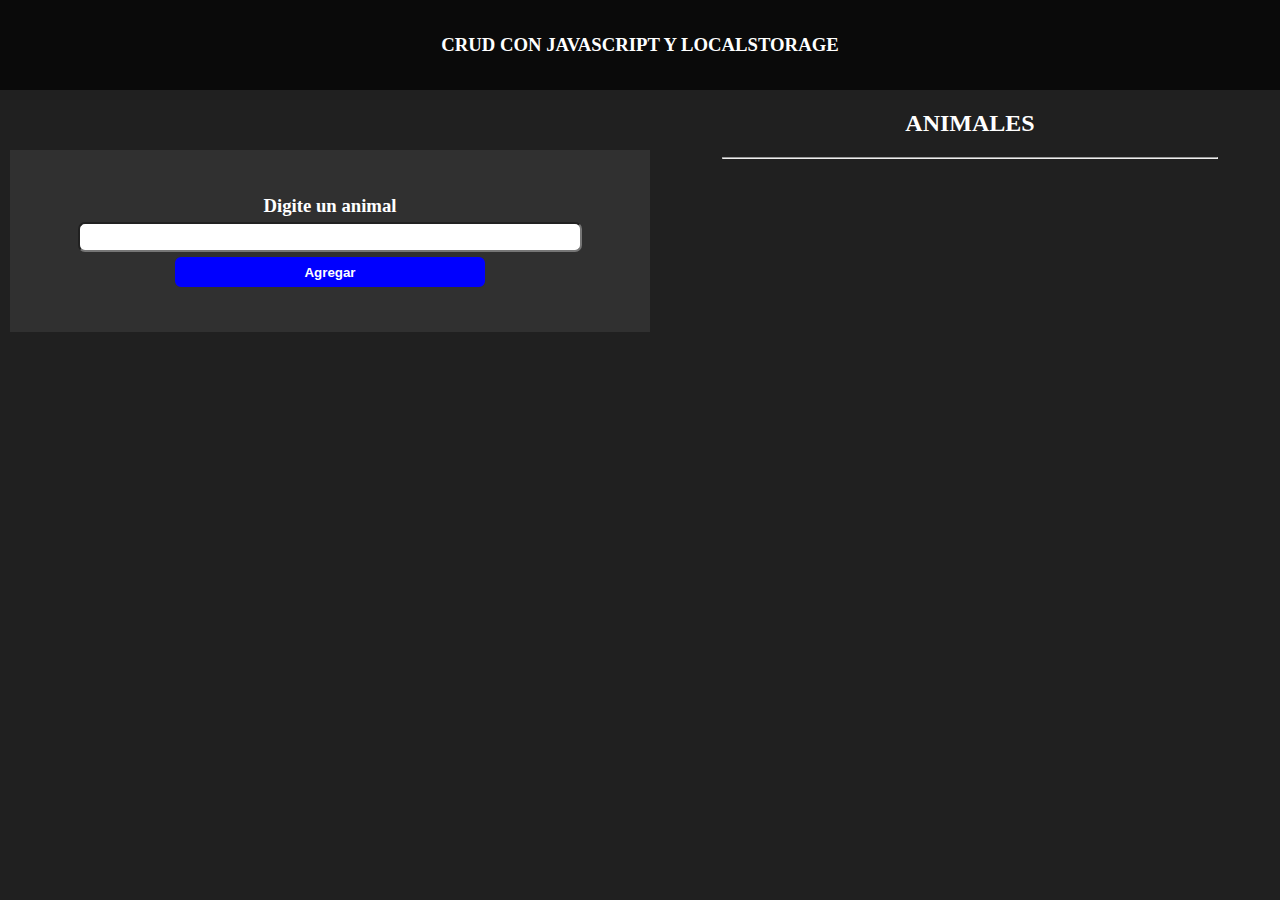
<file: index.html>
<!DOCTYPE html>
<html lang="en">
<head>
    <meta charset="UTF-8">
    <meta http-equiv="X-UA-Compatible" content="IE=edge">
    <meta name="viewport" content="width=device-width, initial-scale=1.0">
    <link rel="stylesheet" href="style.css">
    <title>CRUD JAVASCRIPT</title>
</head>
<body>
    <nav>
        <h3>CRUD CON JAVASCRIPT Y LOCALSTORAGE</h3>
    </nav>
    <main>
        <form class="formulario" id="form">
            <label for="animal"><h3>Digite un animal</h3></label>
            <input type="text" id="animal" name="animal">
            <button id="boton" type="submit"><h4>Agregar</h5></button>
        </form>
        
        <div class="animales">
            <h2>ANIMALES</h2>
            <hr>
            <ol class="infinito" id="animales">
                
            </ol>
        </div>
    </main>

    <div class="PEditar" id="PEditar">
        <div class="formulario">
            <form  id="forEdit">
                <label for="animal"><h3>Animal</h3></label>
                <input type="text" id="animalEdit" name="animalEdit">
                <button id="botonEdit" type="submit"><h4>Editar</h5></button>
                <!---->
            </form>
            <button id="regresar" onclick="regresar()">Regresar</button>
        </div>
        
    </div>
    <script src="main.js"></script>
</body>
</html>
</file>
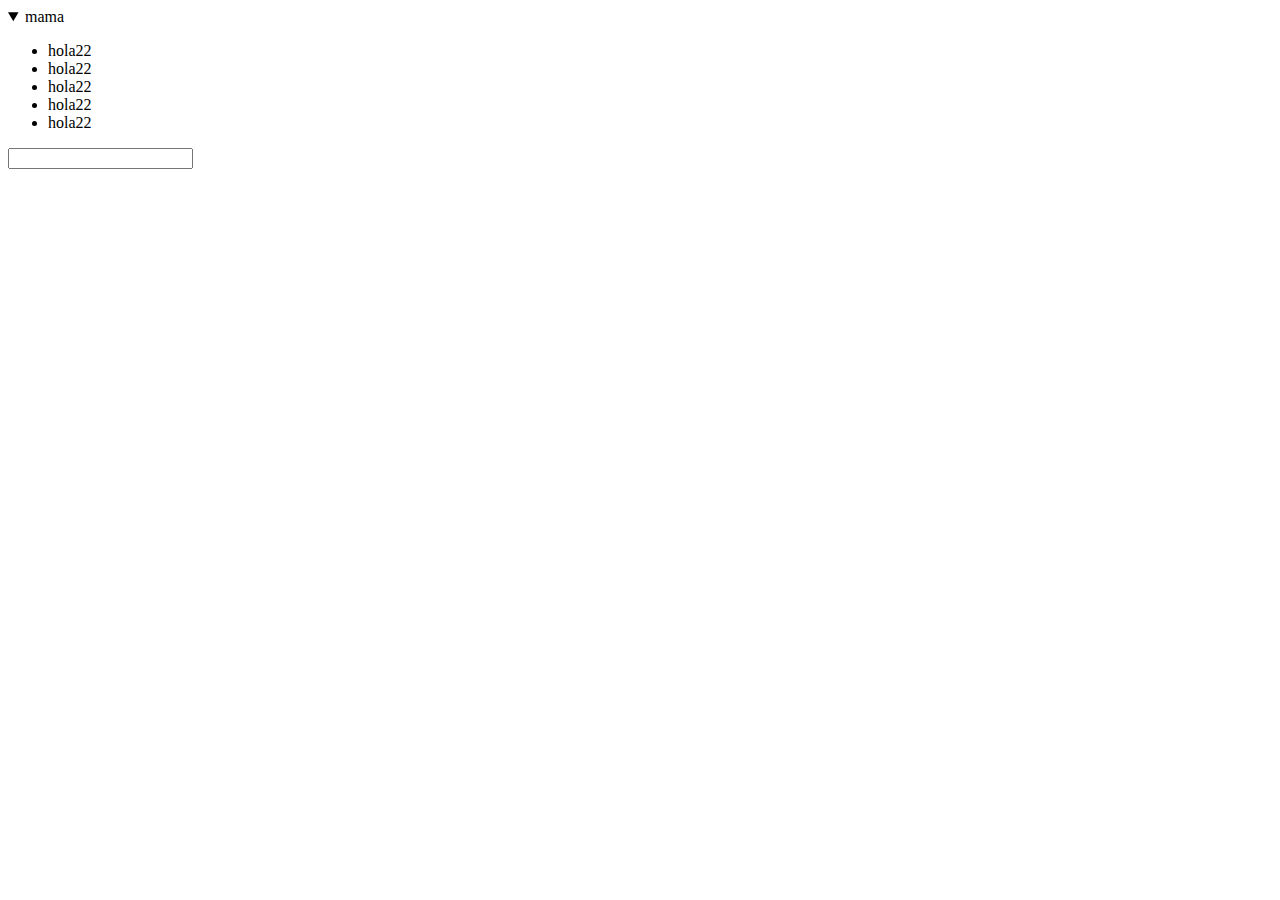
<file: extras/index.html>
<!DOCTYPE html>
<html lang="en">
<head>
    <meta charset="UTF-8">
    <meta http-equiv="X-UA-Compatible" content="IE=edge">
    <meta name="viewport" content="width=device-width, initial-scale=1.0">
    <title>Practica</title>
</head>
<body>
    <details open>
        <summary>
            mama
        </summary>

        <ul>
            <li>hola22</li>
            <li>hola22</li>
            <li>hola22</li>
            <li>hola22</li>
            <li>hola22</li>
        </ul>
    </details>

    <input type="text" name="" id="" list="hola">

    <datalist id="hola">
        <option value="">
            <option value="hola1"></option>
            <option value="hola2"></option>
            <option value="hol3"></option>
               
    </datalist>

</body>
</html>
</file>
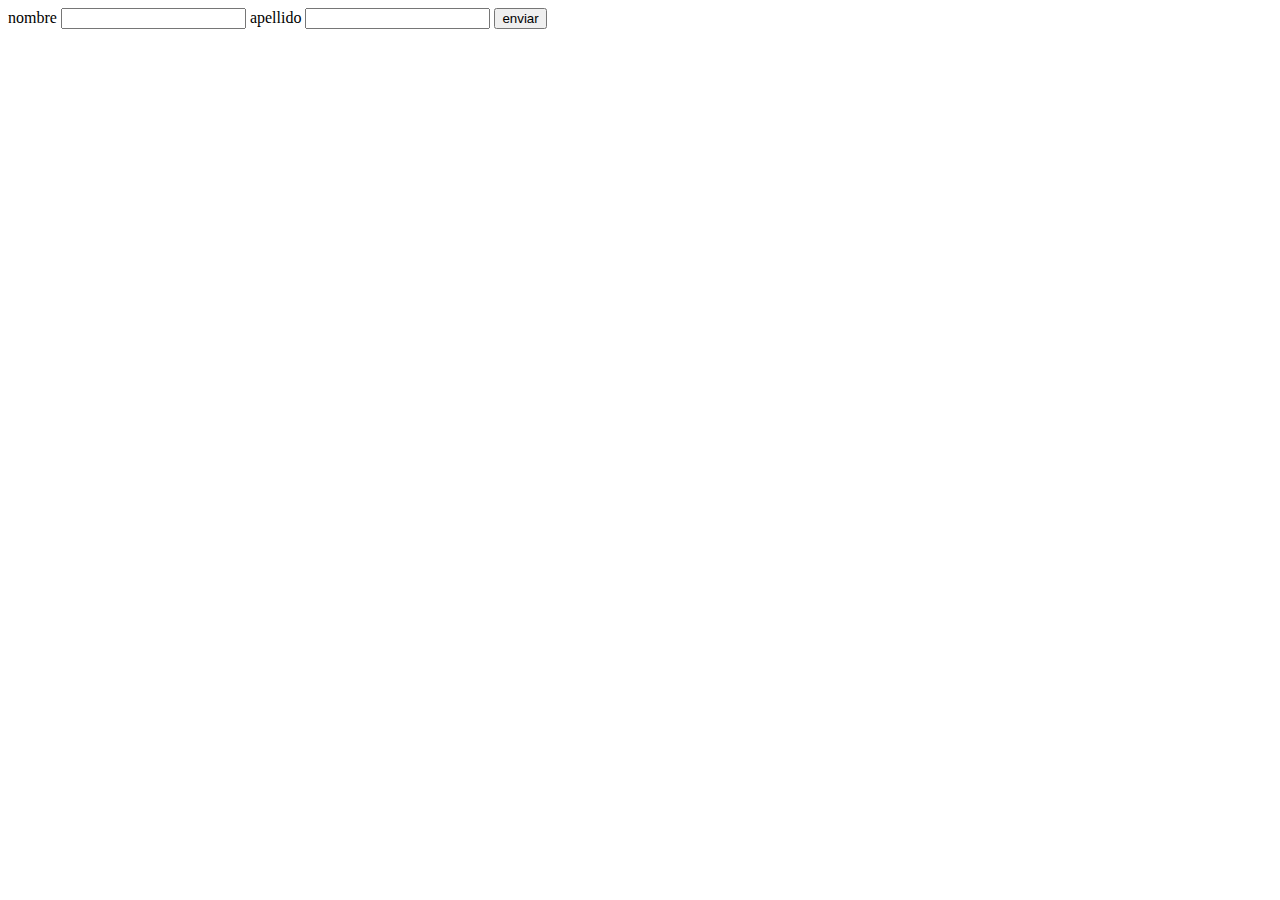
<file: formulario/index.html>
<!DOCTYPE html>
<html lang="en">
<head>
    <meta charset="UTF-8">
    <meta http-equiv="X-UA-Compatible" content="IE=edge">
    <meta name="viewport" content="width=device-width, initial-scale=1.0">
    <title>Document</title>
</head>
<body>
    <form action="" id="formulario">
        nombre
        <input type="text" name="nombre" id="">
        apellido
        <input type="text" name="apellido" id="">
        
        <button type="submit">enviar</button>
    </form>

    <script src="main.js"></script>
</body>
</html>
</file>
<file: style.css>
body{
    margin: 0;
    padding: 0;
    background-color: rgb(32, 32, 32);
    color: white;
}
nav{
    background-color: rgb(10, 10, 10);
    display: flex;
    justify-content: center;
    align-items: center;
    height: 10vh;

}

h3, h4, h5{
    margin: 0;
}

main{
    height: 90vh;
    display: flex;
}

.formulario{
    
    background-color: rgb(48, 48, 48);
    display: flex;
    flex-direction: column;
    justify-content: center;
    width: 50vw;
    padding: 10px;
    margin: 60px 10px 0 10px;
    height: 20%;
    
}

.formulario label{
    align-self: center;
    margin-bottom: 5px;
    
}

.formulario input{
    border-radius: 7px;
    height: 24px;
    width: 80%;
    align-self: center;
}

.animales{
    width: 50vw;
    
}

.animales{
    display: flex;
    flex-direction: column;
    
}
button{
    cursor: pointer;
    border: 3px solid black;
    border-radius: 6px;
    height: 30px;
}

.animales h2{
    align-self: center;
}

.formulario button{
    margin-top: 5px;
    background-color: blue;
    color: white;
    border-color: blue;
    align-self: center;
    min-width: 50%;
}

.animales .opcionAnimal{
    display: flex;
    justify-content: space-between;
    align-items: center;
    margin-bottom: 10px;
    margin: 0 20% 0px;
    padding-left: 10px;

}

.infinito{
    overflow-y: scroll;
    height: 100%;
}

.borrar{
    background-color: red;
    color: white;
    border-color: red;
}

.editar{
    background-color: green;
    color: white;
    border-color: green;
}

.borrar:hover{
    background-color: rgba(255, 0, 0, 0.575);
}

.editar:hover{
    background-color: rgba(0, 128, 0, 0.575);
}

.formulario button:hover{
    background-color: rgba(0, 0, 255, 0.822);
}

.valores{
    opacity: 0;
}





.PEditar{
    background-color: rgba(0, 0, 0, 0.507);
    position: absolute;
    top: 0;
    bottom: 0;
    left: 0;
    right: 0;
    display: none;
    justify-content: center;
    align-items: center;


}
.active{
    display: flex;
}

.PEditar .formulario{
    width: 30%;
    min-width: 300px;
}

#regresar{
    background-color: blueviolet;
    border: blueviolet;
    align-self: flex-start;
    min-width: 10%;
}

#regresar:hover{
    background-color: rgba(137, 43, 226, 0.767);
}
hr{
    margin: 0 10%;
}


/*extra*/
.formulario form{
    display: flex;
    flex-direction: column;
    justify-content: center;
}
/*responsive*/
@media (max-width: 1072px) {
    .animales .opcionAnimal{
        
        margin: 0 25px;
        
    
    }
}

@media (max-width: 760px) {
    main{
        display: block;
        height: auto;
    }

    .infinito{
        overflow-y: auto;
        height: 100%;
    }

    .animales .opcionAnimal{
        margin-right: 55px;
    }
    

    .formulario, .animales{
        width: auto;
    }

    .formulario{
        margin: 50px auto;
        max-width: 400px;
    }

    nav h3{
        text-align: center;
    }
        
}
</file>
